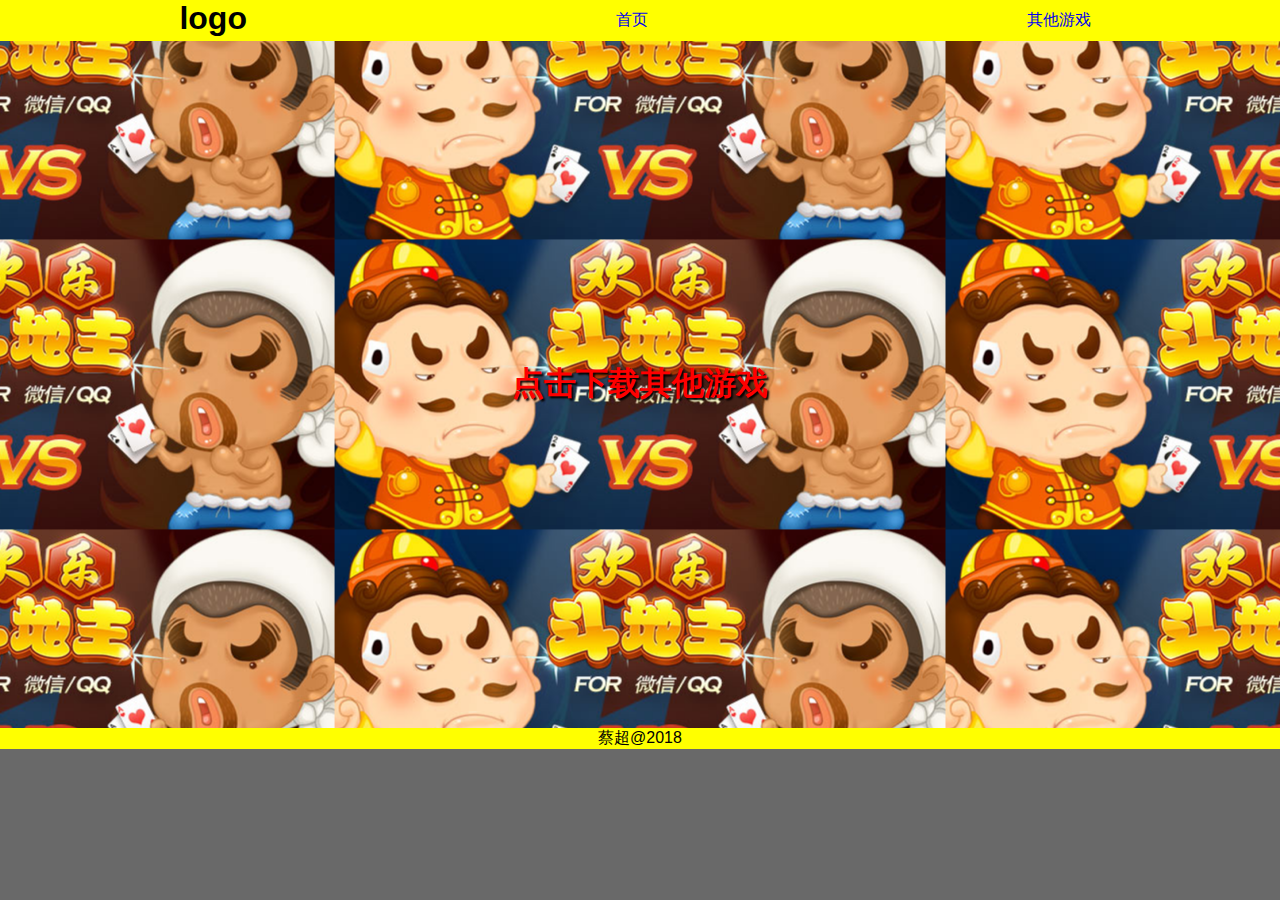
<file: qi_ta.html>
<!doctype html>

<html>
    
    <head>
        
    <meta charset="utf-8">
        <meta name="viewport" content="width=device-width, initial-scale=1.0" />
        <link rel="stylesheet" href="wj/css.css">
        <link rel="stylesheet" href="wj/normalize.css">
        <title>个人Portfolio网站</title>
        
    </head>
    
    <body>
        <div class="wrap">
        
<!--导航条-->
        <div class="daoHangTiao">
            <h1 class="logo">logo</h1>
            <div class="muLu" id="dui_xiang">
                <a href="index.html">首页</a>
            </div>
            <div class="muLu" id="dui_xiang">
                <a href="qi_ta.html">其他游戏</a>
            </div>
     
            
        </div>
            
<!--横幅区域-->
        <div class="hengFu">
            <h1 class="red"><a href="k.html">点击下载其他游戏</a></h1>
        </div>
            
<!--正文内容-->

<!--页脚-->
        <div class="yeJiao">蔡超@2018</div>  
        
    </body>
    
</html>
</file>
<file: wj/css.css>
/*全局设置*/
*{
    text-decoration: none;
}

.wrap{
 min-height: calc(99vh);   
}
body{
    background-color: dimgray;
}

.logo{
margin: 0px;
}

.daoHangTiao{
    background-color: yellow;
    text-align: center;
}

.muLu{
    margin: 0px;
    padding: 10px;
}

.daoHangTiao .muLu:hover{
    background-color:midnightblue;
}

.logo{
    font-weight: 500px;
}

.hengFu{
    text-align: center;
    text-shadow: 2px 2px 2px black;
    background-image: url("../image/K.png");
    background-position: center;
    padding: 300px;
    margin: 0px;
}

.red a{
    
    color: red;
}
.zhengWen{
    text-align: center;
    padding: 50px;
}

.zhengWen:hover{
    background-color: lightsteelblue;
}
.yeJiao{
    text-align: center;
    background-color: yellow;
}

.zhengWen h4,.zhengWen h6{
    padding: 0px;
    margin: 0px;
}

#jsq{
    background-color: cornflowerblue;
}
    
#pkp{
    background-color:darkgoldenrod;
}

/*电脑端*/
@media (min-width:700px){
    .daoHangTiao{
        display: flex;
        flex-direction: row;
        justify-content: space-around;
    }
    
    .zhengWenLeiRong{
        display: flex;
         flex-direction: row;
        flex-wrap: wrap;
    }
    
    .zhengWen{
        margin: 5px;
    }
    

    

}
</file>
